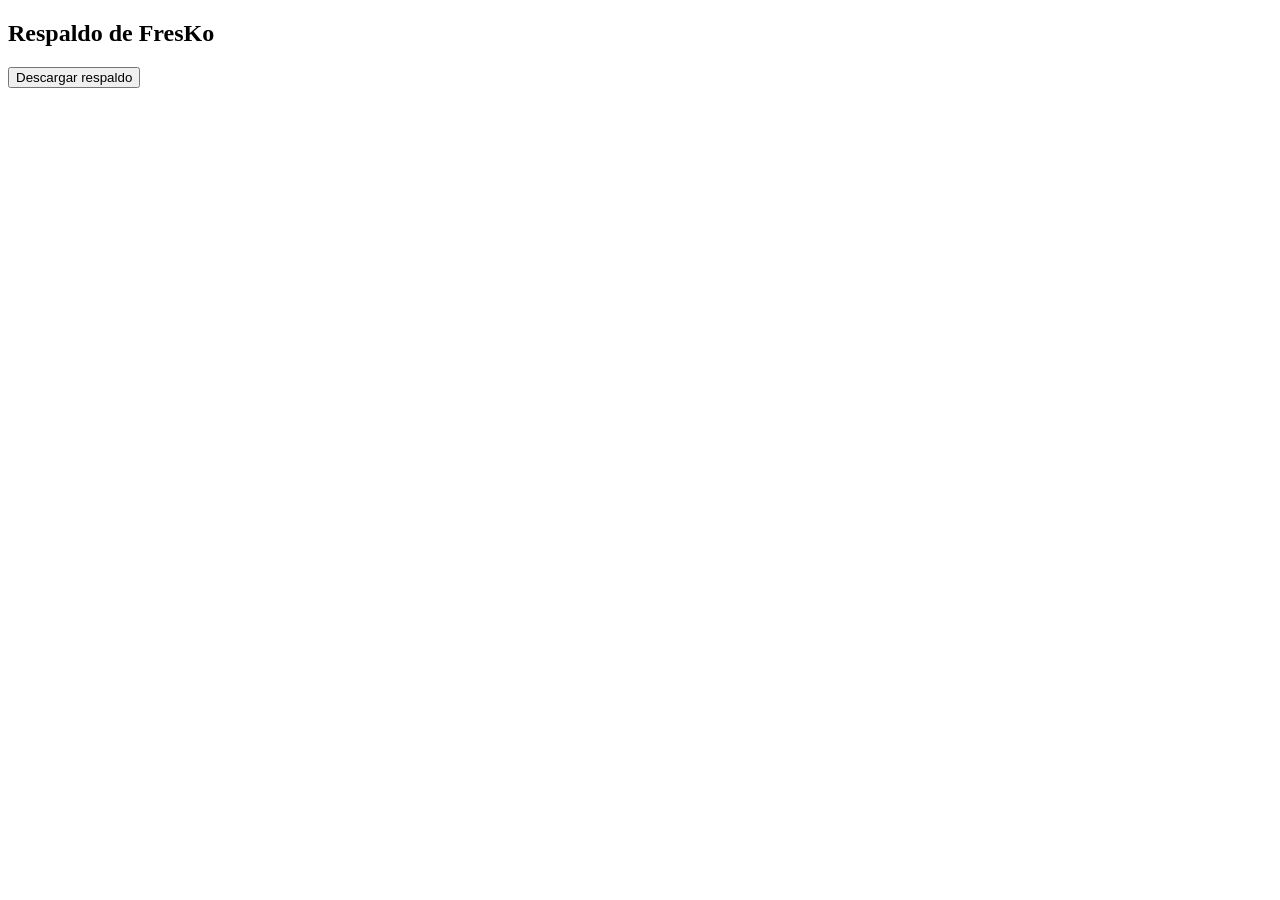
<file: respaldo.html>
<!DOCTYPE html>
<html lang="es">
<head>
  <meta charset="UTF-8">
  <title>Respaldo FresKo</title>
</head>
<body>
  <h2>Respaldo de FresKo</h2>
  <button id="descargar">Descargar respaldo</button>

  <script>
    document.getElementById("descargar").addEventListener("click", () => {
      const datos = JSON.stringify({ ...localStorage }, null, 2);

      const archivo = new Blob([datos], {
        type: "application/json"
      });

      const enlace = document.createElement("a");
      enlace.href = URL.createObjectURL(archivo);
      enlace.download = "respaldo_fresko.json";
      enlace.click();

      URL.revokeObjectURL(enlace.href);
    });
  </script>
</body>
</html>
</file>
